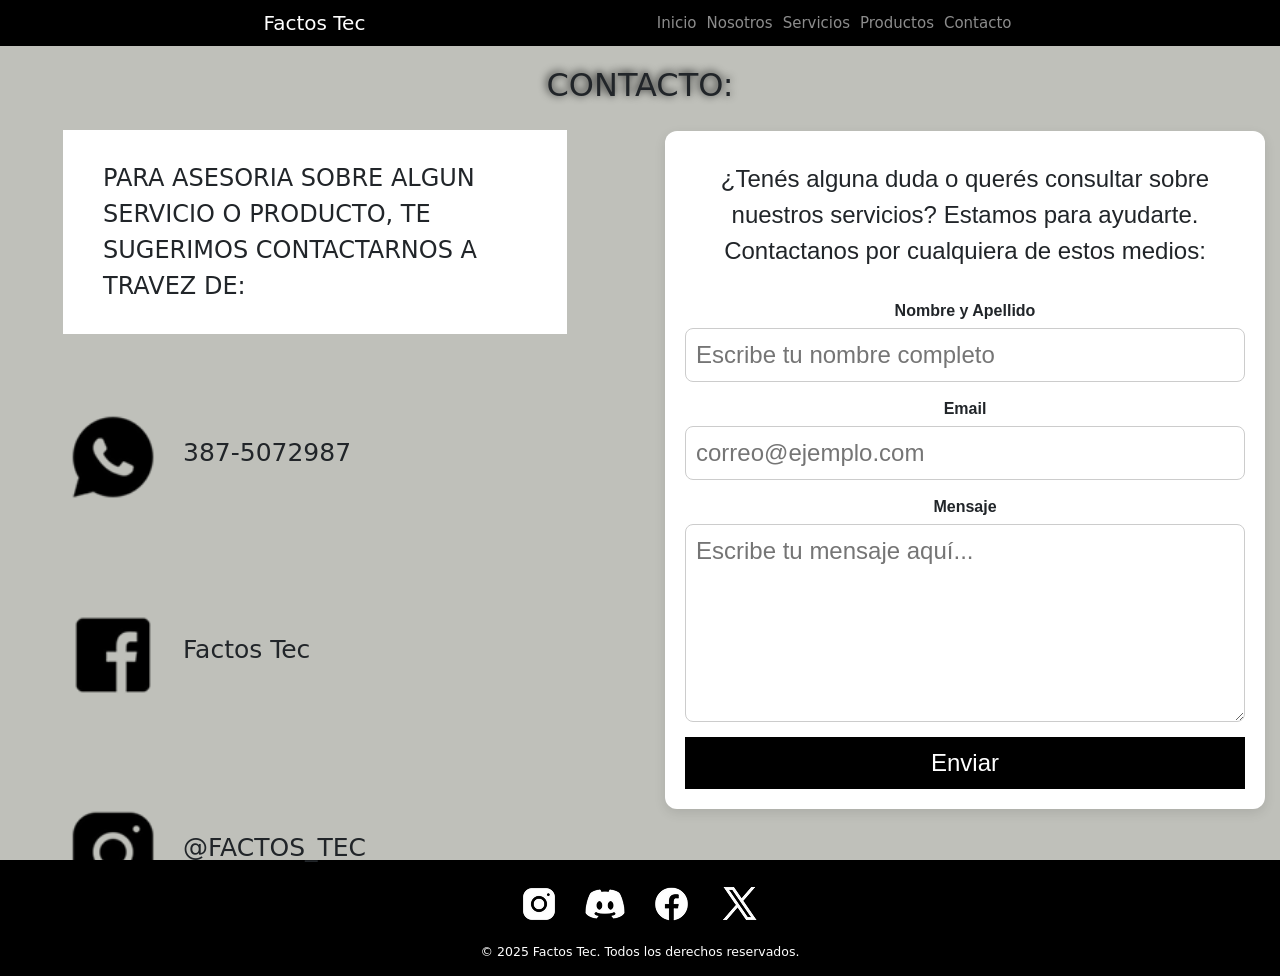
<file: Paginas/contacto.html>
<!DOCTYPE html>
<html lang="en">
  <head>
    <meta charset="UTF-8" />
    <meta name="viewport" content="width=device-width, initial-scale=1.0" />
    <title>Contacto</title>
    <link rel="stylesheet" href="../estilos-css/style.css" />
    <link
      href="https://cdn.jsdelivr.net/npm/bootstrap@5.3.3/dist/css/bootstrap.min.css"
      rel="stylesheet"
    />
  </head>

  <body>
    <header class="navegacion">
      <nav class="navbar navbar-expand-lg navbar-dark bg-black">
        <div class="container-fluid">
          <a class="navbar-brand fs-2 custom-font" href="#">Factos Tec</a>
          <button
            class="navbar-toggler"
            type="button"
            data-bs-toggle="collapse"
            data-bs-target="#navbarNav"
          >
            <span class="navbar-toggler-icon"></span>
          </button>
          <div
            class="collapse navbar-collapse justify-content-end"
            id="navbarNav"
          >
            <ul class="navbar-nav">
              <li class="nav-item">
                <a class="nav-link fs-4 custom-font" href="../index.html"
                  >Inicio</a
                >
              </li>
              <li class="nav-item">
                <a class="nav-link fs-4 custom-font" href="./nostros.html"
                  >Nosotros</a
                >
              </li>
              <li class="nav-item">
                <a class="nav-link fs-4 custom-font" href="./servicios.html"
                  >Servicios</a
                >
              </li>
              <li class="nav-item">
                <a class="nav-link fs-4 custom-font" href="./productos.html"
                  >Productos</a
                >
              </li>
              <li class="nav-item">
                <a class="nav-link fs-4 custom-font" href="./contacto.html"
                  >Contacto</a
                >
              </li>
            </ul>
          </div>
        </div>
      </nav>
    </header>
    <main>
      <section>
        <h2 class="centro">CONTACTO:</h2>
      </section>
      <div class="container-main">
        <div class="section-contact">
          <div class="text-contact">
            <span
              >PARA ASESORIA SOBRE ALGUN SERVICIO O PRODUCTO, TE SUGERIMOS
              CONTACTARNOS A TRAVEZ DE:</span
            >
          </div>
          <div class="container-icons">
            <div class="contact-info">
              <img
                src="../contenido-multimedia/wppnegro.png"
                class="iconsContact"
                alt=""
              />
              <p>387-5072987</p>
            </div>
            <div class="contact-info">
              <img
                src="../contenido-multimedia/fbnegro.png"
                class="iconsContact"
                alt=""
              />
              <p>Factos Tec</p>
            </div>
            <div class="contact-info">
              <img
                src="../contenido-multimedia/ignegro.png"
                class="iconsContact"
                alt=""
              />
              <p>@FACTOS_TEC</p>
            </div>
          </div>
        </div>
        <div class="section-contact">
          <div class="container-form">
            <span
              >¿Tenés alguna duda o querés consultar sobre nuestros servicios?
              Estamos para ayudarte. Contactanos por cualquiera de estos
              medios:</span
            >
            <form class="form">
              <div class="inputs">
                <label for="name">Nombre y Apellido</label>
                <input
                  type="text"
                  id="name"
                  placeholder="Escribe tu nombre completo"
                />
              </div>
              <div class="inputs">
                <label for="email">Email</label>
                <input
                  type="email"
                  id="email"
                  placeholder="correo@ejemplo.com"
                />
              </div>
              <div class="inputs">
                <label for="message">Mensaje</label>
                <textarea
                  id="message"
                  rows="5"
                  placeholder="Escribe tu mensaje aquí..."
                ></textarea>
              </div>
              <button type="submit">Enviar</button>
            </form>
          </div>
        </div>
      </div>
    </main>
    <footer class="bg-black text-white mt-5 py-4">
      <div class="container text-center">
        <div class="row justify-content-center align-items-center mb-3 gap-3">
          <div class="col-auto">
            <img
              src="../contenido-multimedia/instagram.png"
              alt="Instagram"
              class="footer-icon"
            />
          </div>
          <div class="col-auto">
            <img
              src="../contenido-multimedia/discord.png"
              alt="Discord"
              class="footer-icon"
            />
          </div>
          <div class="col-auto">
            <img
              src="../contenido-multimedia/facebook.png"
              alt="Facebook"
              class="footer-icon"
            />
          </div>
          <div class="col-auto">
            <img
              src="../contenido-multimedia/x.png"
              alt="X"
              class="footer-icon"
            />
          </div>
        </div>
        <div class="row">
          <div class="col">
            <span class="fs-5 custom-font"
              >© 2025 Factos Tec. Todos los derechos reservados.</span
            >
          </div>
        </div>
      </div>
    </footer>

    <script src="https://cdn.jsdelivr.net/npm/bootstrap@5.3.3/dist/js/bootstrap.bundle.min.js"></script>
  </body>
</html>
</file>
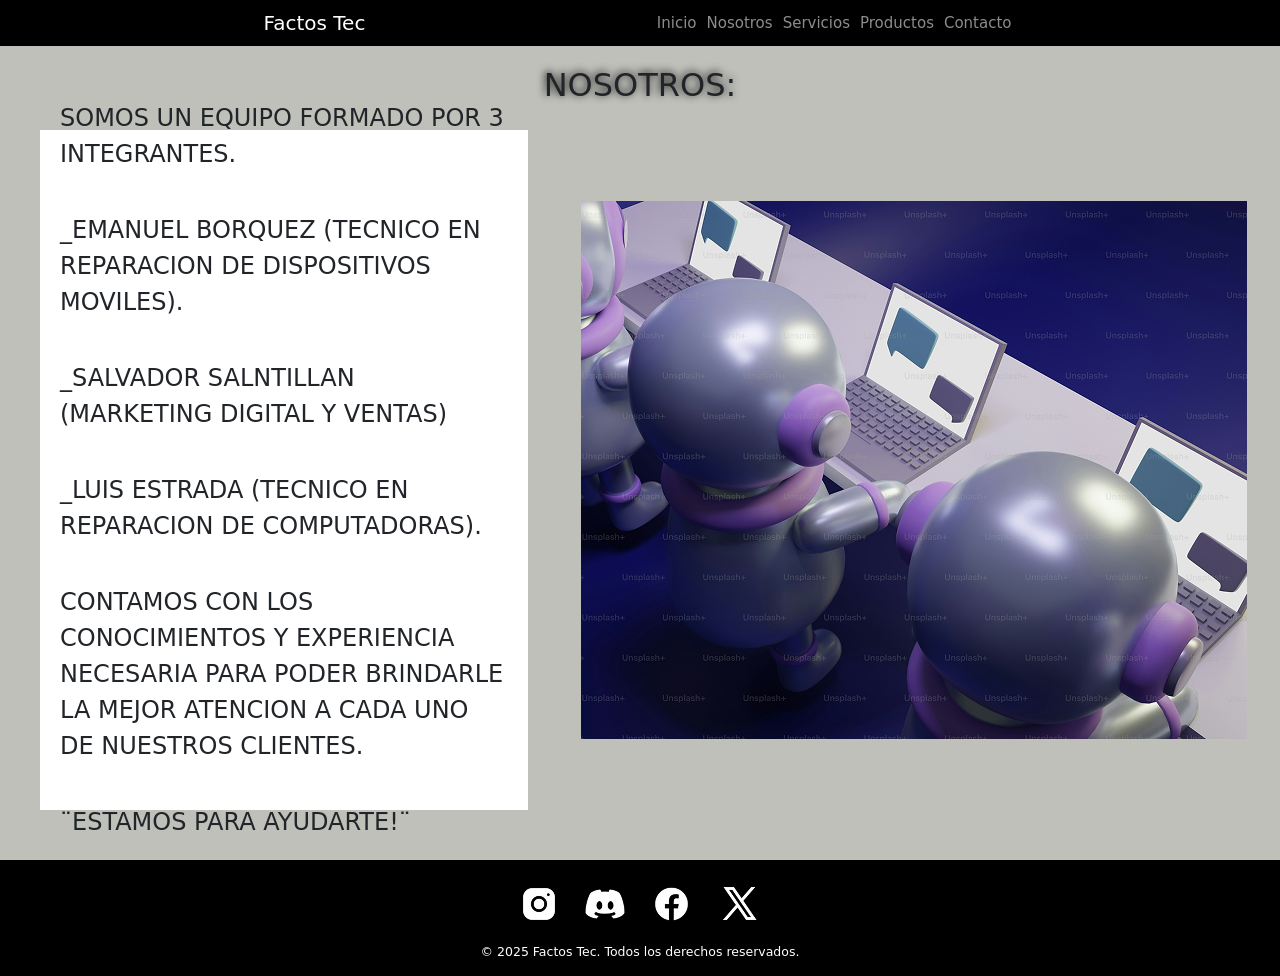
<file: Paginas/nostros.html>
<!DOCTYPE html>
<html lang="en">
  <head>
    <meta charset="UTF-8" />
    <meta name="viewport" content="width=device-width, initial-scale=1.0" />
    <title>Nosotros</title>
    <link rel="stylesheet" href="../estilos-css/style.css" />
    <link
      href="https://cdn.jsdelivr.net/npm/bootstrap@5.3.3/dist/css/bootstrap.min.css"
      rel="stylesheet"
    />
  </head>

  <body>
    <header class="navegacion">
      <nav class="navbar navbar-expand-lg navbar-dark bg-black">
        <div class="container-fluid">
          <a class="navbar-brand fs-2 custom-font" href="#">Factos Tec</a>
          <button
            class="navbar-toggler"
            type="button"
            data-bs-toggle="collapse"
            data-bs-target="#navbarNav"
          >
            <span class="navbar-toggler-icon"></span>
          </button>
          <div
            class="collapse navbar-collapse justify-content-end"
            id="navbarNav"
          >
            <ul class="navbar-nav">
              <li class="nav-item">
                <a class="nav-link fs-4 custom-font" href="../index.html"
                  >Inicio</a
                >
              </li>
              <li class="nav-item">
                <a class="nav-link fs-4 custom-font" href="./nostros.html"
                  >Nosotros</a
                >
              </li>
              <li class="nav-item">
                <a class="nav-link fs-4 custom-font" href="./servicios.html"
                  >Servicios</a
                >
              </li>
              <li class="nav-item">
                <a class="nav-link fs-4 custom-font" href="./productos.html"
                  >Productos</a
                >
              </li>
              <li class="nav-item">
                <a class="nav-link fs-4 custom-font" href="./contacto.html"
                  >Contacto</a
                >
              </li>
            </ul>
          </div>
        </div>
      </nav>
    </header>
    <main>
      <section>
        <h2 class="centro">NOSOTROS:</h2>
      </section>
      <div class="container-main">
        <div class="section-nos1">
          <div class="text-span">
            <span>SOMOS UN EQUIPO FORMADO POR 3 INTEGRANTES.</span>
            <span
              >_EMANUEL BORQUEZ (TECNICO EN REPARACION DE DISPOSITIVOS
              MOVILES).</span
            >
            <span>_SALVADOR SALNTILLAN (MARKETING DIGITAL Y VENTAS)</span>
            <span>_LUIS ESTRADA (TECNICO EN REPARACION DE COMPUTADORAS).</span>
            <span
              >CONTAMOS CON LOS CONOCIMIENTOS Y EXPERIENCIA NECESARIA PARA PODER
              BRINDARLE LA MEJOR ATENCION A CADA UNO DE NUESTROS CLIENTES.</span
            >
            <span>¨ESTAMOS PARA AYUDARTE!¨</span>
          </div>
        </div>
        <div class="section-nos2">
          <img src="../contenido-multimedia/equipo3.png" alt="" />
        </div>
      </div>
    </main>
    <footer class="bg-black text-white mt-5 py-4">
      <div class="container text-center">
        <div class="row justify-content-center align-items-center mb-3 gap-3">
          <div class="col-auto">
            <img
              src="../contenido-multimedia/instagram.png"
              alt="Instagram"
              class="footer-icon"
            />
          </div>
          <div class="col-auto">
            <img
              src="../contenido-multimedia/discord.png"
              alt="Discord"
              class="footer-icon"
            />
          </div>
          <div class="col-auto">
            <img
              src="../contenido-multimedia/facebook.png"
              alt="Facebook"
              class="footer-icon"
            />
          </div>
          <div class="col-auto">
            <img
              src="../contenido-multimedia/x.png"
              alt="X"
              class="footer-icon"
            />
          </div>
        </div>
        <div class="row">
          <div class="col">
            <span class="fs-5 custom-font"
              >© 2025 Factos Tec. Todos los derechos reservados.</span
            >
          </div>
        </div>
      </div>
    </footer>

    <script src="https://cdn.jsdelivr.net/npm/bootstrap@5.3.3/dist/js/bootstrap.bundle.min.js"></script>
  </body>
</html>
</file>
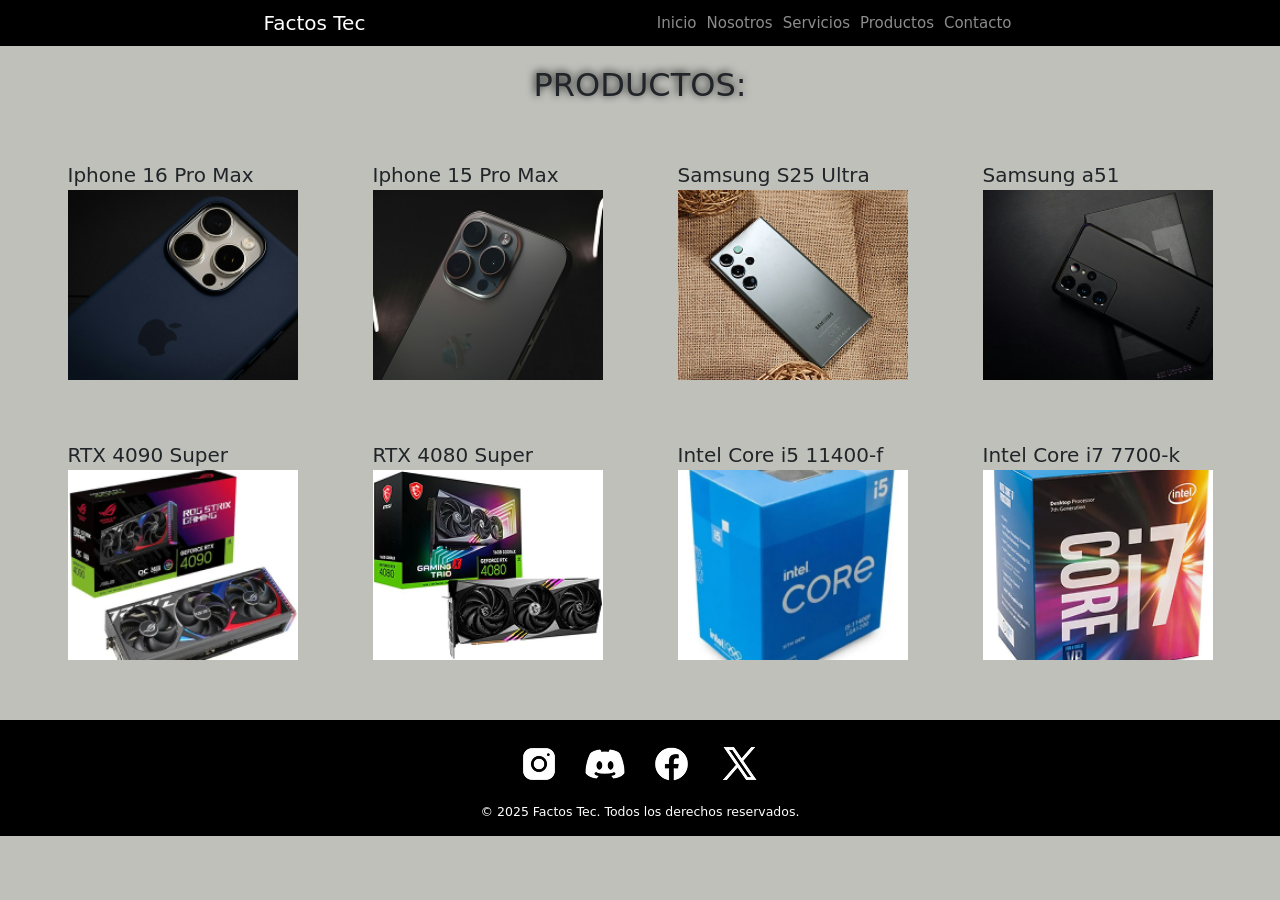
<file: Paginas/productos.html>
<!DOCTYPE html>
<html lang="en">
  <head>
    <meta charset="UTF-8" />
    <meta name="viewport" content="width=device-width, initial-scale=1.0" />
    <title>Productos</title>
    <link rel="stylesheet" href="../estilos-css/style.css" />
    <link
      href="https://cdn.jsdelivr.net/npm/bootstrap@5.3.3/dist/css/bootstrap.min.css"
      rel="stylesheet"
    />
  </head>

  <body>
    <header class="navegacion">
      <nav class="navbar navbar-expand-lg navbar-dark bg-black">
        <div class="container-fluid">
          <a class="navbar-brand fs-2 custom-font" href="#">Factos Tec</a>
          <button
            class="navbar-toggler"
            type="button"
            data-bs-toggle="collapse"
            data-bs-target="#navbarNav"
          >
            <span class="navbar-toggler-icon"></span>
          </button>
          <div
            class="collapse navbar-collapse justify-content-end"
            id="navbarNav"
          >
            <ul class="navbar-nav">
              <li class="nav-item">
                <a class="nav-link fs-4 custom-font" href="../index.html"
                  >Inicio</a
                >
              </li>
              <li class="nav-item">
                <a class="nav-link fs-4 custom-font" href="./nostros.html"
                  >Nosotros</a
                >
              </li>
              <li class="nav-item">
                <a class="nav-link fs-4 custom-font" href="./servicios.html"
                  >Servicios</a
                >
              </li>
              <li class="nav-item">
                <a class="nav-link fs-4 custom-font" href="./productos.html"
                  >Productos</a
                >
              </li>
              <li class="nav-item">
                <a class="nav-link fs-4 custom-font" href="./contacto.html"
                  >Contacto</a
                >
              </li>
            </ul>
          </div>
        </div>
      </nav>
    </header>
    <main>
      <section>
        <h2 class="centro">PRODUCTOS:</h2>
      </section>
      <section class="productosventa">
        <ul>
          <div class="ventacel">
            <div>
              <li>Iphone 16 Pro Max</li>
              <img
                src="../contenido-multimedia/iphone16.png"
                class="imgProduct"
                alt=""
              />
            </div>
            <div>
              <li>Iphone 15 Pro Max</li>
              <img
                src="../contenido-multimedia/iphone15.png"
                class="imgProduct"
                alt=""
              />
            </div>
            <div>
              <li>Samsung S25 Ultra</li>
              <img
                src="../contenido-multimedia/s25ultra.png"
                class="imgProduct"
                alt=""
              />
            </div>
            <div>
              <li>Samsung a51</li>
              <img
                src="../contenido-multimedia/a51p.png"
                class="imgProduct"
                alt=""
              />
            </div>
          </div>
          <div class="ventapc">
            <div>
              <li>RTX 4090 Super</li>
              <img
                src="../contenido-multimedia/rtx4090.png"
                class="imgProduct"
                alt=""
              />
            </div>
            <div>
              <li>RTX 4080 Super</li>
              <img
                src="../contenido-multimedia/rtx4080.png"
                class="imgProduct"
                alt=""
              />
            </div>
            <div>
              <li>Intel Core i5 11400-f</li>
              <img
                src="../contenido-multimedia/corei5.png"
                class="imgProduct"
                alt=""
              />
            </div>
            <div>
              <li>Intel Core i7 7700-k</li>
              <img
                src="../contenido-multimedia/corei7.png"
                class="imgProduct"
                alt=""
              />
            </div>
          </div>
        </ul>
      </section>
    </main>
    <footer class="bg-black text-white mt-5 py-4">
      <div class="container text-center">
        <div class="row justify-content-center align-items-center mb-3 gap-3">
          <div class="col-auto">
            <img
              src="../contenido-multimedia/instagram.png"
              alt="Instagram"
              class="footer-icon"
            />
          </div>
          <div class="col-auto">
            <img
              src="../contenido-multimedia/discord.png"
              alt="Discord"
              class="footer-icon"
            />
          </div>
          <div class="col-auto">
            <img
              src="../contenido-multimedia/facebook.png"
              alt="Facebook"
              class="footer-icon"
            />
          </div>
          <div class="col-auto">
            <img
              src="../contenido-multimedia/x.png"
              alt="X"
              class="footer-icon"
            />
          </div>
        </div>
        <div class="row">
          <div class="col">
            <span class="fs-5 custom-font"
              >© 2025 Factos Tec. Todos los derechos reservados.</span
            >
          </div>
        </div>
      </div>
    </footer>

    <script src="https://cdn.jsdelivr.net/npm/bootstrap@5.3.3/dist/js/bootstrap.bundle.min.js"></script>
  </body>
</html>
</file>
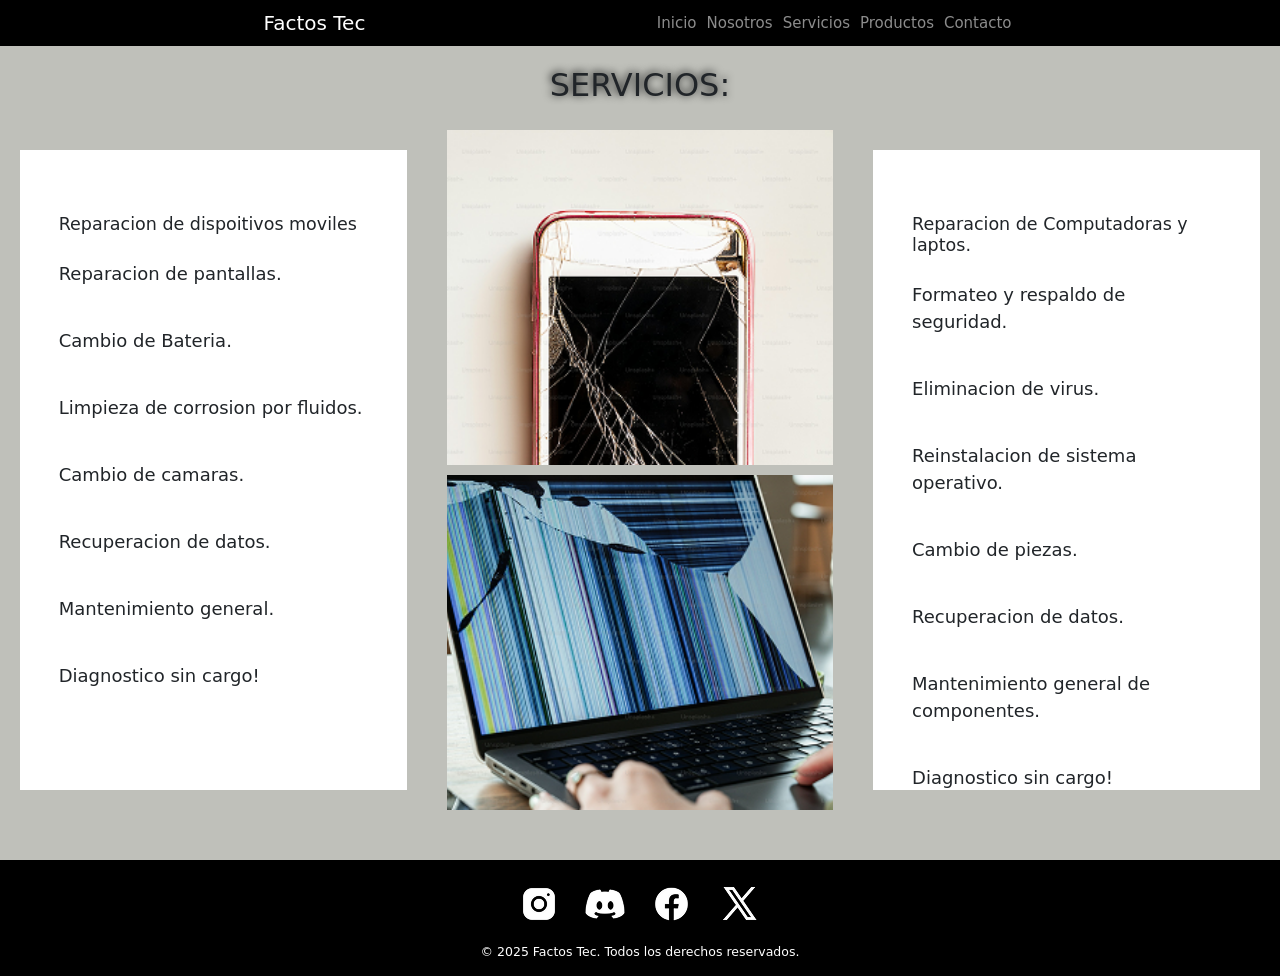
<file: Paginas/servicios.html>
<!DOCTYPE html>
<html lang="en">
  <head>
    <meta charset="UTF-8" />
    <meta name="viewport" content="width=device-width, initial-scale=1.0" />
    <title>Servicios</title>
    <link rel="stylesheet" href="../estilos-css/style.css" />
    <link
      href="https://cdn.jsdelivr.net/npm/bootstrap@5.3.3/dist/css/bootstrap.min.css"
      rel="stylesheet"
    />
  </head>

  <body>
    <header class="navegacion">
      <nav class="navbar navbar-expand-lg navbar-dark bg-black">
        <div class="container-fluid">
          <a class="navbar-brand fs-2 custom-font" href="#">Factos Tec</a>
          <button
            class="navbar-toggler"
            type="button"
            data-bs-toggle="collapse"
            data-bs-target="#navbarNav"
          >
            <span class="navbar-toggler-icon"></span>
          </button>
          <div
            class="collapse navbar-collapse justify-content-end"
            id="navbarNav"
          >
            <ul class="navbar-nav">
              <li class="nav-item">
                <a class="nav-link fs-4 custom-font" href="../index.html"
                  >Inicio</a
                >
              </li>
              <li class="nav-item">
                <a class="nav-link fs-4 custom-font" href="./nostros.html"
                  >Nosotros</a
                >
              </li>
              <li class="nav-item">
                <a class="nav-link fs-4 custom-font" href="./servicios.html"
                  >Servicios</a
                >
              </li>
              <li class="nav-item">
                <a class="nav-link fs-4 custom-font" href="./productos.html"
                  >Productos</a
                >
              </li>
              <li class="nav-item">
                <a class="nav-link fs-4 custom-font" href="./contacto.html"
                  >Contacto</a
                >
              </li>
            </ul>
          </div>
        </div>
      </nav>
    </header>
    <main>
      <h2 class="centro">SERVICIOS:</h2>
      <div class="container-main">
        <div class="section-1">
          <div class="parrafo-service">
            <h3>Reparacion de dispoitivos moviles</h3>
            <div class="repararcel">
              <ul class="listaservicios">
                <li>Reparacion de pantallas.</li>
                <li>Cambio de Bateria.</li>
                <li>Limpieza de corrosion por fluidos.</li>
                <li>Cambio de camaras.</li>
                <li>Recuperacion de datos.</li>
                <li>Mantenimiento general.</li>
                <li>Diagnostico sin cargo!</li>
              </ul>
            </div>
          </div>
        </div>
        <div class="section-2">
          <img
            src="../contenido-multimedia/celuroto3.png"
            class="imgcel"
            alt=""
          />
          <img src="../contenido-multimedia/pcrota.png" class="imgcel" alt="" />
        </div>
        <div class="section-3">
          <div class="parrafo-service">
            <h3>Reparacion de Computadoras y laptos.</h3>
            <ul class="listaservicios">
              <li>Formateo y respaldo de seguridad.</li>
              <li>Eliminacion de virus.</li>
              <li>Reinstalacion de sistema operativo.</li>
              <li>Cambio de piezas.</li>
              <li>Recuperacion de datos.</li>
              <li>Mantenimiento general de componentes.</li>
              <li>Diagnostico sin cargo!</li>
            </ul>
          </div>
        </div>
      </div>
    </main>
    <footer class="bg-black text-white mt-5 py-4">
      <div class="container text-center">
        <div class="row justify-content-center align-items-center mb-3 gap-3">
          <div class="col-auto">
            <img
              src="../contenido-multimedia/instagram.png"
              alt="Instagram"
              class="footer-icon"
            />
          </div>
          <div class="col-auto">
            <img
              src="../contenido-multimedia/discord.png"
              alt="Discord"
              class="footer-icon"
            />
          </div>
          <div class="col-auto">
            <img
              src="../contenido-multimedia/facebook.png"
              alt="Facebook"
              class="footer-icon"
            />
          </div>
          <div class="col-auto">
            <img
              src="../contenido-multimedia/x.png"
              alt="X"
              class="footer-icon"
            />
          </div>
        </div>
        <div class="row">
          <div class="col">
            <span class="fs-5 custom-font"
              >© 2025 Factos Tec. Todos los derechos reservados.</span
            >
          </div>
        </div>
      </div>
    </footer>

    <script src="https://cdn.jsdelivr.net/npm/bootstrap@5.3.3/dist/js/bootstrap.bundle.min.js"></script>
  </body>
</html>
</file>
<file: estilos-css/style.css>
/* FUENTE DE LETRAS */

@import url("https://fonts.googleapis.com/css2?family=Jersey+25&display=swap");

/* CAMBIOS GENERALES*/

* {
  margin: 0;
  padding: 0;
  box-sizing: border-box;
}

html {
  font-size: 62.5%;
  font-family: "Jersey 25", serif;
}

/* HEADER*/

header {
  background-color: black;
  display: flex;
  flex-direction: row;
  justify-content: space-evenly;
  align-items: center;
}

nav {
  width: 60%;
  padding: 50px;
}

h1 {
  color: white !important;
}

header ul {
  list-style-type: none;
  display: flex;
  justify-content: space-between;
  align-content: center;
  height: 100%;
}

ul {
  padding-left: 0 !important;
}

header a {
  color: white;
  text-decoration: none;
  font-size: 2rem;
}

/**nosotros.html**/

/**productos.html**/
.ventacel {
  padding: 30px;
  display: flex;
  justify-content: space-around;
}

.ventapc {
  padding: 30px;
  display: flex;
  justify-content: space-around;
}

/**servicios.html**/

.cajacel {
  width: 300px;
  height: 200px;
  text-align: center;
}

.cajapc {
  width: 300px;
  height: 200px;
  background-color: aquamarine;
  text-align: center;
}

.imagenserv {
  width: 550px;
  padding: 60px;
}

.imgcel {
  width: 100%;
  height: calc(50% - 0.5rem);
  object-fit: cover;
}

.textoimagen {
  color: black;
}

.banner {
  text-align: center;
  background-image: url(../contenido-multimedia/bannerfacha.jpg);
  background-size: cover;
  background-position: top;
  background-repeat: no-repeat;
  padding: 80px 0;
}

.principal {
  display: flex;
  justify-content: space-evenly;
  align-items: center;
  text-align: center;
  margin: 30px;
  padding: 0px 30px;
}

.imagenPrincipal {
  width: 40rem;
  height: 30rem;
  object-fit: cover;
}

.descripcion {
  font-size: 3rem;
  display: flex;
  margin: 0px 30px;
  padding: 40px 150px;
  background-color: #e4e4e4;
  margin-bottom: 30px;
}

h1 {
  color: white;
  font-size: 4rem;
}

h2 {
  color: white;
  font-size: 3rem;
  display: flex;
  flex-direction: row;
  justify-content: center;
  padding: 20px 0;
  text-shadow: -1px -1px 9px #000000;
}

h3 {
  font-size: 3rem;
}

ul {
  list-style: none;
}

p {
  font-size: 2.5rem;
  padding: 70px 0;
}

/*main*/

body {
  background-color: #bfc0ba !important;
}

.listaservicios {
  font-size: 1.8rem;

  display: flex;
  gap: 4rem;
  justify-content: center;
  align-items: start;
  flex-direction: column;
}

.centro {
  font-size: 3.2rem;
  text-align: center;
}

.productosventa {
  font-size: 2rem;
}

/*footer*/

footer {
  background-color: black;
}

.container-footer {
  width: 100%;
  height: 20rem;
  display: flex;
  flex-direction: column;
  justify-content: flex-end;
  align-items: center;
  gap: 1rem;
}

.section-footer {
  width: 100%;
  height: 10rem;
  color: white;
  display: flex;
  justify-content: center;
  align-items: center;
}

.section-footer-two {
  width: 100%;
  height: 10rem;
  display: flex;
  flex-direction: row;
  justify-content: center;
  align-items: end;
  gap: 1rem;
}

footer p {
  color: white;
}

.piedepagina {
  font-size: 24px;
}

.container-main {
  width: 100%;
  height: 70rem;
  display: flex;
  flex-direction: row;
  gap: 2rem;
  padding-bottom: 2rem;
}

.section-1 {
  width: 33%;
  background-color: #fff;
  margin: 2rem;
  height: calc(100% - 4rem);
  display: flex;
  justify-content: center;
  align-items: center;
}

.section-2 {
  width: 33%;
  height: 100%;
  display: flex;
  flex-direction: column;
  gap: 1rem;
}

.section-3 {
  width: 33%;
  background-color: #fff;
  margin: 2rem;
  height: calc(100% - 4rem);
  display: flex;
  justify-content: center;
  align-items: center;
}

.parrafo-service {
  width: 80%;
  height: 80%;
  display: flex;
  gap: 2rem;
  flex-direction: column;
}

.section-nos1 {
  width: 40%;
  height: 100%;
  background-color: white;
  margin-left: 4rem;
}

.section-nos2 {
  width: 60%;
  height: 100%;
  display: flex;
  justify-content: center;
  align-items: center;
}

.text-span {
  padding: 2rem;
  width: 100%;
  height: 100%;
  font-size: 24px;
  display: flex;
  flex-direction: column;
  gap: 4rem;
  justify-content: center;
}

.imgProduct {
  width: 23rem;
  height: 19rem;
  object-fit: cover;
}

.section-contact {
  width: 50%;
  height: 100%;
  display: flex;
  flex-direction: column;
  justify-content: start;
  align-items: center;
  gap: 3rem;
}

.text-contact {
  width: 80%;
  height: 30%;
  background-color: #fff;
  display: flex;
  justify-content: center;
  align-items: center;
  padding: 4rem !important;
  font-size: 24px;
}

.container-icons {
  width: 80%;
  height: 70%;
  display: flex;
  flex-direction: column;
  gap: 1rem;
}

.contact-info {
  width: 100%;
  display: flex;
  flex-direction: row;
  gap: 2rem;
  justify-content: start;
  align-items: center;
}
.iconsContact {
  width: 10rem;
  height: 10rem;
}

.container-form {
  width: 100%;
  max-width: 600px;
  margin: auto;
  padding: 2rem;
  background-color: #ffffff;
  box-shadow: 0 4px 12px rgba(0, 0, 0, 0.1);
  border-radius: 12px;
  font-family: "Segoe UI", sans-serif;
  font-size: 24px;
  padding-top: 3rem;
  text-align: center;
  gap: 3rem;
  display: flex;
  flex-direction: column;
}

.form {
  display: flex;
  flex-direction: column;
  gap: 1.5rem;
}

.inputs {
  display: flex;
  flex-direction: column;
}

label {
  font-size: 16px;
  font-weight: 600;
  margin-bottom: 0.5rem;
}

input,
textarea {
  padding: 0.8rem 1rem;
  border: 1px solid #ccc;
  border-radius: 8px;
  font-size: 16px;
  transition: border-color 0.3s;
}

input:focus,
textarea:focus {
  border-color: #000;
  outline: none;
}

button {
  padding: 0.8rem;
  font-size: 16px;
  background-color: #000;
  color: white;
  border: none;
  border-radius: 8px;
  cursor: pointer;
  transition: background-color 0.3s ease;
}

button:hover {
  background-color: #fff;
  color: #000;
  border: 1px solid black;
}

@media screen and (max-width: 768px) {
  header {
    padding-top: 1rem;
    flex-direction: column;
  }

  header ul {
    flex-direction: column;
    gap: 1rem;
    align-items: center;
  }

  nav {
    padding: 25px;
  }

  h2 {
    text-align: center;
    padding-bottom: 0;
  }

  .principal {
    flex-direction: column;
  }

  p {
    padding: 37px 30px;
  }

  .descripcion {
    padding: 10px;
  }

  .piedepagina {
    padding: 1rem;
  }

  .section-footer {
    text-align: center;
  }

  .centro {
    padding-bottom: 2rem;
  }

  .container-main {
    flex-direction: column;
  }

  .section-nos1 {
    width: 80%;
  }

  .section-nos2 {
    width: 100%;
    height: 35%;
  }

  .section-nos2 img {
    width: 100%;
  }
  .text-span {
    gap: 2rem;
  }

  .container-main {
    height: 141rem;
  }
}
</file>
